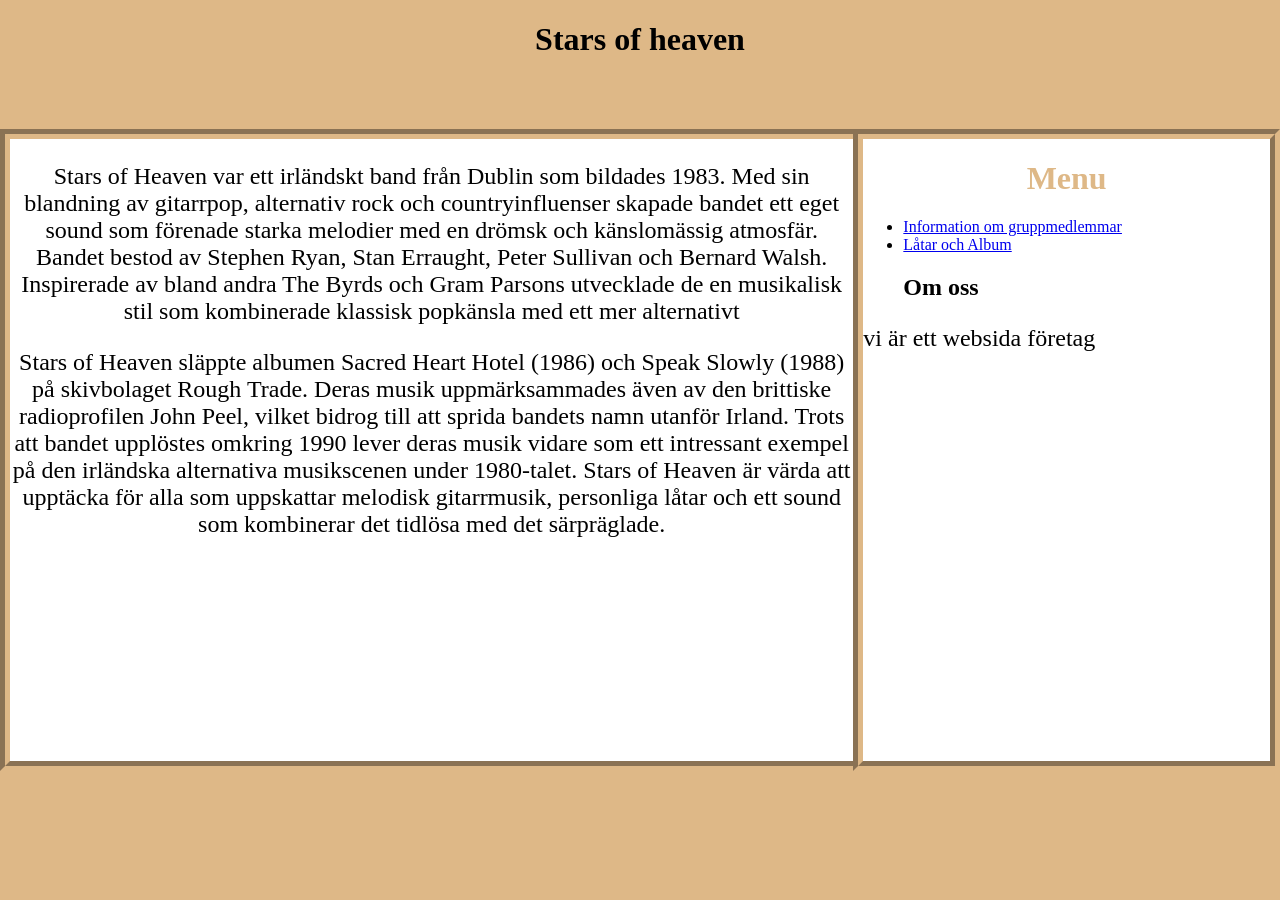
<file: index.html>
<!DOCTYPE html>
<html lang="sv">
<head>
    <meta charset="UTF-8">
    <title>Stars of heaven</title>
    <link  rel="stylesheet" href="style.css">
</head>
<body>
<div class="container">

    <div class="item1"> <h1> Stars of heaven</h1> </div>

    <div class="item2"> 
        <p> Stars of Heaven var ett irländskt band från Dublin som bildades 1983. Med sin blandning av gitarrpop, alternativ rock och countryinfluenser skapade bandet ett eget sound som förenade starka melodier med en drömsk och känslomässig atmosfär.

Bandet bestod av Stephen Ryan, Stan Erraught, Peter Sullivan och Bernard Walsh. Inspirerade av bland andra The Byrds och Gram Parsons utvecklade de en musikalisk stil som kombinerade klassisk popkänsla med ett mer alternativt 
</p> <p>
Stars of Heaven släppte albumen Sacred Heart Hotel (1986) och Speak Slowly (1988) på skivbolaget Rough Trade. Deras musik uppmärksammades även av den brittiske radioprofilen John Peel, vilket bidrog till att sprida bandets namn utanför Irland.

Trots att bandet upplöstes omkring 1990 lever deras musik vidare som ett intressant exempel på den irländska alternativa musikscenen under 1980-talet. Stars of Heaven är värda att upptäcka för alla som uppskattar melodisk gitarrmusik, personliga låtar och ett sound som kombinerar   det tidlösa med det särpräglade.</p>

    </div>

    <div class="item5"> <h1>Menu</h1> <nav> <ul>
     <li> <a href="sida2index.html"> Information om gruppmedlemmar </a> </li>
     <li> <a href="sida3index.html"> Låtar och Album</a></li>
     <h2> Om oss</h2>
     </ul> <p> vi är ett websida företag</p></nav>
        
    </div>

    <div class="item6"> </div>
</div>
</body>
</html>
</file>
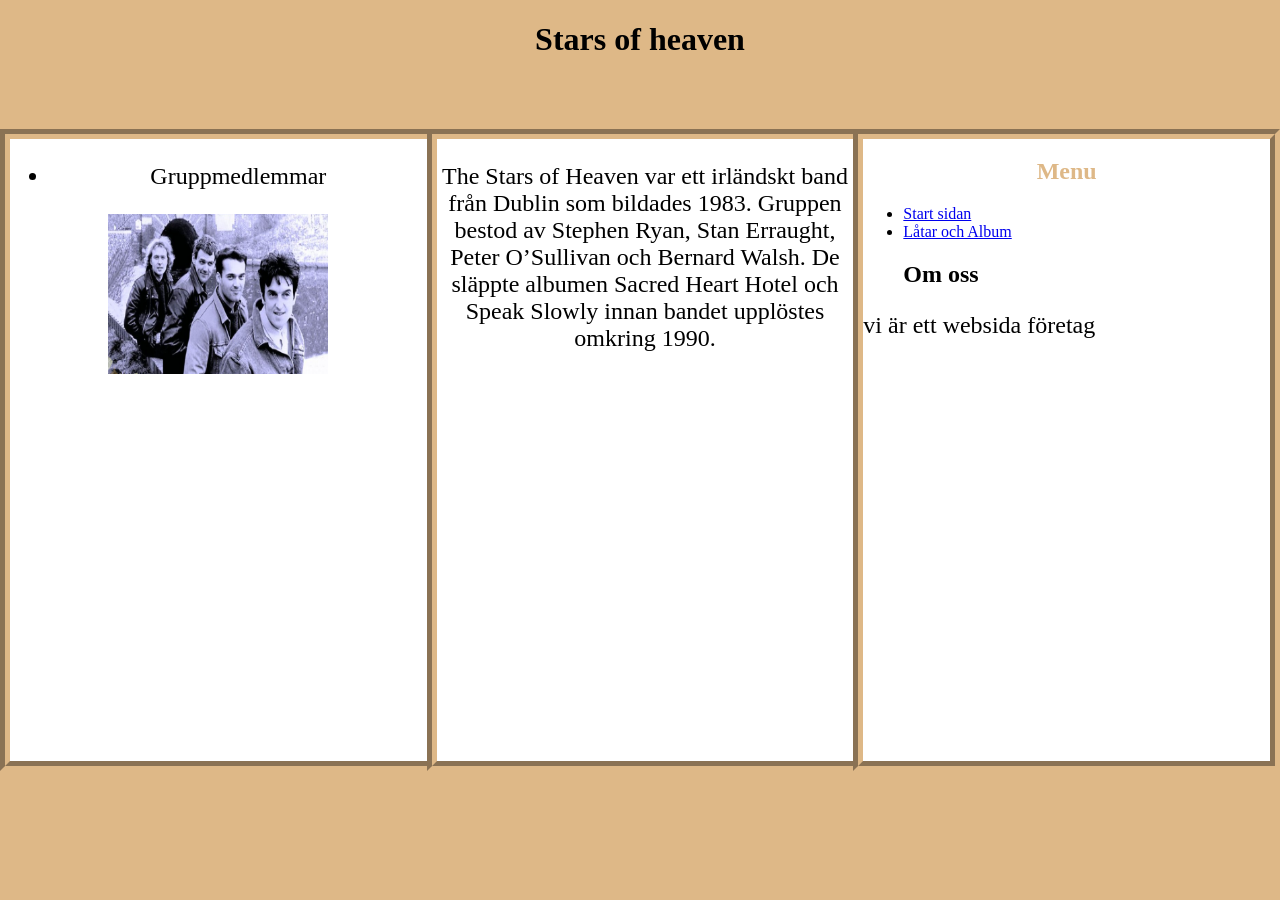
<file: sida2index.html>
<!DOCTYPE html>
<html lang="sv">
<head>
    <meta charset="UTF-8">
    <title>Stars of heaven</title>
    <link href="style.css" rel="stylesheet">
</head>
<body>
<div class="container2">

    <div class="item1"> <h1> Stars of heaven</h1>
    </div>

    <div class="item2"> 
        <ul> <li>Gruppmedlemmar</li> </ul>
        <img src="groppmedlemmar.png" alt="stars_of_heaven">
        
    </div>

    <div class="item3">
        <p>The Stars of Heaven var ett irländskt band från Dublin som bildades 1983. Gruppen bestod av Stephen Ryan, Stan Erraught, Peter O’Sullivan och Bernard Walsh. De släppte albumen Sacred Heart Hotel och Speak Slowly innan bandet upplöstes omkring 1990. 
        </p>
    </div>


    <div class="item5"><nav> <h1>Menu</h1><ul>
     <li> <a href="index.html"> Start sidan </a> </li>
     <li> <a href="sida3index.html"> Låtar och Album</a></li>
       <h2> Om oss</h2>
    </ul> <p>vi är ett websida företag</p></nav>
    </div>
    <div class="item6">
    
    </div>
</div>
</body>
</html>
</file>
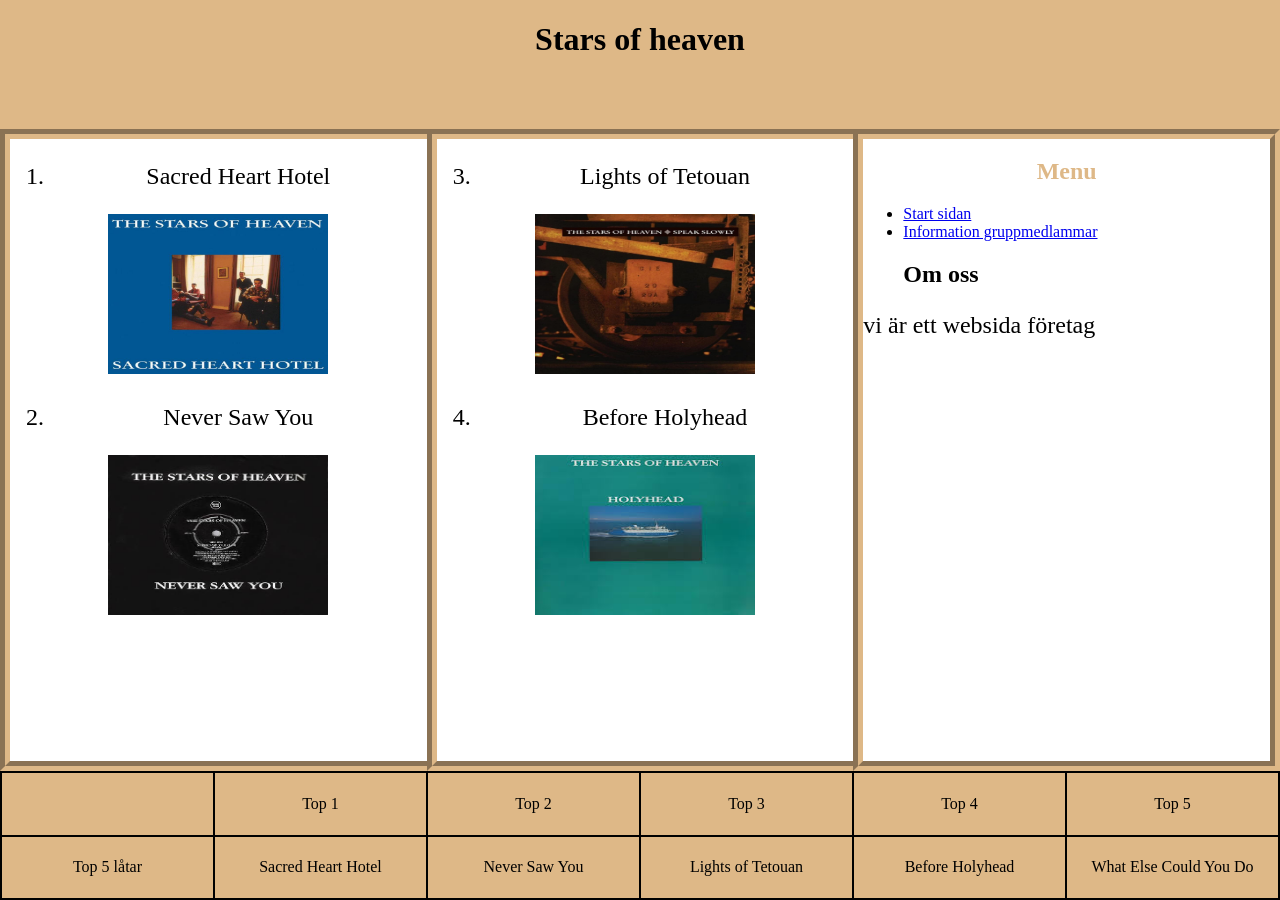
<file: sida3index.html>
<!DOCTYPE html>
<html lang="sv">
<head>
    <meta charset="UTF-8">
    <title>Stars of heaven</title>
    <link href="style.css" rel="stylesheet">
</head>
<body>
<div class="container2">

    <div class="item1"> <h1> Stars of heaven</h1>
    </div>

    <div class="item2"> 
        <ol start="1">
            <li>Sacred Heart Hotel</li> </ol>

            <img src="starsofheaven2.jpg" alt=" Stars of heaven">
            <ol start="2">
            <li>Never Saw You</li>
        </ol>
            <img src="images.jpg" alt="stars of heaven">
        
    </div>

    <div class="item3">
        <ol start="3">
            <li>Lights of Tetouan</li>
        </ol>
            <img src="starsofheaven.jpg" alt="stars of heaven">
            <ol start="4">

            <li>Before Holyhead</li> </ol>
            <img src="images(1).jpg" alt="stars of heaven">
        
    </div>

    <div class="item5"><nav> <h1>Menu</h1> <ul>
     <li> <a href="index.html"> Start sidan </a> </li>
     <li> <a href="sida2index.html"> Information gruppmedlammar</a></li>
     <h2> Om oss</h2>
    </ul> <p>vi är ett websida företag</p> </nav>
        
    </div>

    <div class="item6">
     <table>
        <tr> <td></td> <td> Top 1</td> <td>Top 2</td> <td>Top 3</td> <td>Top 4</td> <td>Top 5</td> </tr>
        <tr>
        <td> Top 5 låtar</td>
        <td>Sacred Heart Hotel</td>
        <td>Never Saw You</td>
        <td>Lights of Tetouan</td>
        <td>Before Holyhead</td>
        <td>What Else Could You Do</td>
        </tr>
        </table>
    </div>
</div>
</body>
</html>
</file>
<file: style.css>
html,body{ height: 100%; margin: 0;  padding: 0;}

.item1{grid-area: header; background-color: burlywood;}

.item2{grid-area: main; border-top: 10px groove burlywood; border-left: 10px groove burlywood; border-bottom: 10px groove burlywood;}

.item3{grid-area: main2;border-top: 10px groove burlywood; border-left: 10px groove burlywood; border-bottom: 10px groove burlywood;}


.item5{grid-area: sidebar; border: 10px; border-style: groove ; border-color: burlywood;}

.item6{grid-area: footer;
background-color: burlywood;}

.container{ 
height: 100vh;
display: grid;
grid-template-columns: 1fr 4fr 1fr 3fr;
grid-template-rows: 1fr 5fr 1fr;
grid-template-areas: 
"header header header header" 
"main main main sidebar"
"footer footer footer footer";
} 
 .item2, .item3, p{font-size: 24px;}

.container2{
height:100vh;
display:grid;
grid-template-columns:3fr 1fr 2fr 3fr;
grid-template-rows:1fr 5fr 1fr;
grid-template-areas:
"header header header header" 
"main main2 main2 sidebar"
"footer footer footer footer";} 

h1{text-align: center;}

table, th, td {border: 2px solid black;text-align: center;}   
table{width: 100%; height: 100%; table-layout: fixed; border-collapse: collapse;}

img{width: 220px; height: 160px;}
ol {text-align: center;}
.item5 h1{color: burlywood;}
.item2, .item3{text-align: center;}

.item5 nav li:hover:nth-child(1){color: red;
    border-style : solid;
}

.item5 nav li:hover{color: rgb(231, 3, 238); 
    border-style : solid;
}
</file>
